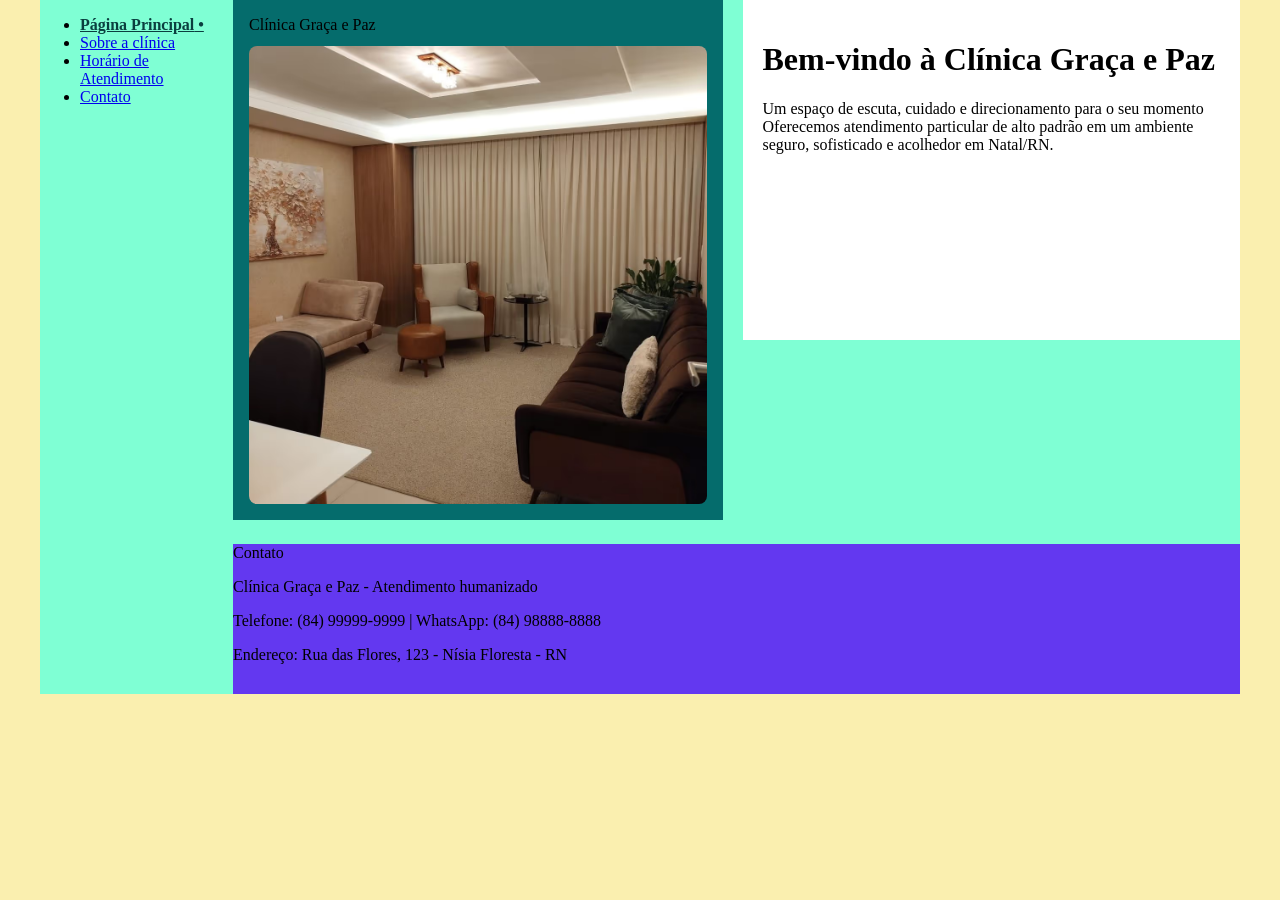
<file: index.html>
<!DOCTYPE html>
<html lang="en">
<head>
    <meta charset="UTF-8">
    <meta http-equiv="X-UA-Compatible" content="IE=edge">
    <meta name="viewport" content="width=device-width, initial-scale=1.0">
    <title>Instituto Graça e Paz</title>
    <link rel="stylesheet" href="assets/base.css">
</head>
<body>
    <div class="wrapper">
        <div class="menu">
            <!-- Aqui vai o seu menu -->
            <ul>
        <li><a class="active" href="index.html">Página Principal</a></li>
        <li><a href="pages/sobre.html">Sobre a clínica</a></li>
        <li><a href="pages/horario.html">Horário de Atendimento</a></li>
        <li><a href="pages/contato.html">Contato</a></li>
            </ul>
        </div>

        <div class="main">
            <div class="header-content-row">
                <div class="header">
                    Clínica Graça e Paz
                    <!-- Aqui vai o seu header -->
                     <img src="img/imagem-clinica.avif" alt="Imagem da clínica">
                </div>
    
                <div class="content">
                    
                    <!-- Aqui vai o seu conteúdo -->
                    <h1>Bem-vindo à Clínica Graça e Paz</h1>
                    <p>
                        Um espaço de escuta, cuidado e direcionamento para o seu momento
                        Oferecemos atendimento particular de alto padrão em um ambiente seguro, sofisticado e acolhedor em Natal/RN.
                    </p>
    
                </div>
            </div>
    
            <div class="footer">
                Contato
                <!-- Aqui vai o seu rodapé -->
                <p>Clínica Graça e Paz - Atendimento humanizado</p>
                <p>Telefone: (84) 99999-9999 | WhatsApp: (84) 98888-8888</p>
                <p>Endereço: Rua das Flores, 123 - Nísia Floresta - RN</p>
            </div>
        </div>
    </div>
</body>
</html>
</file>
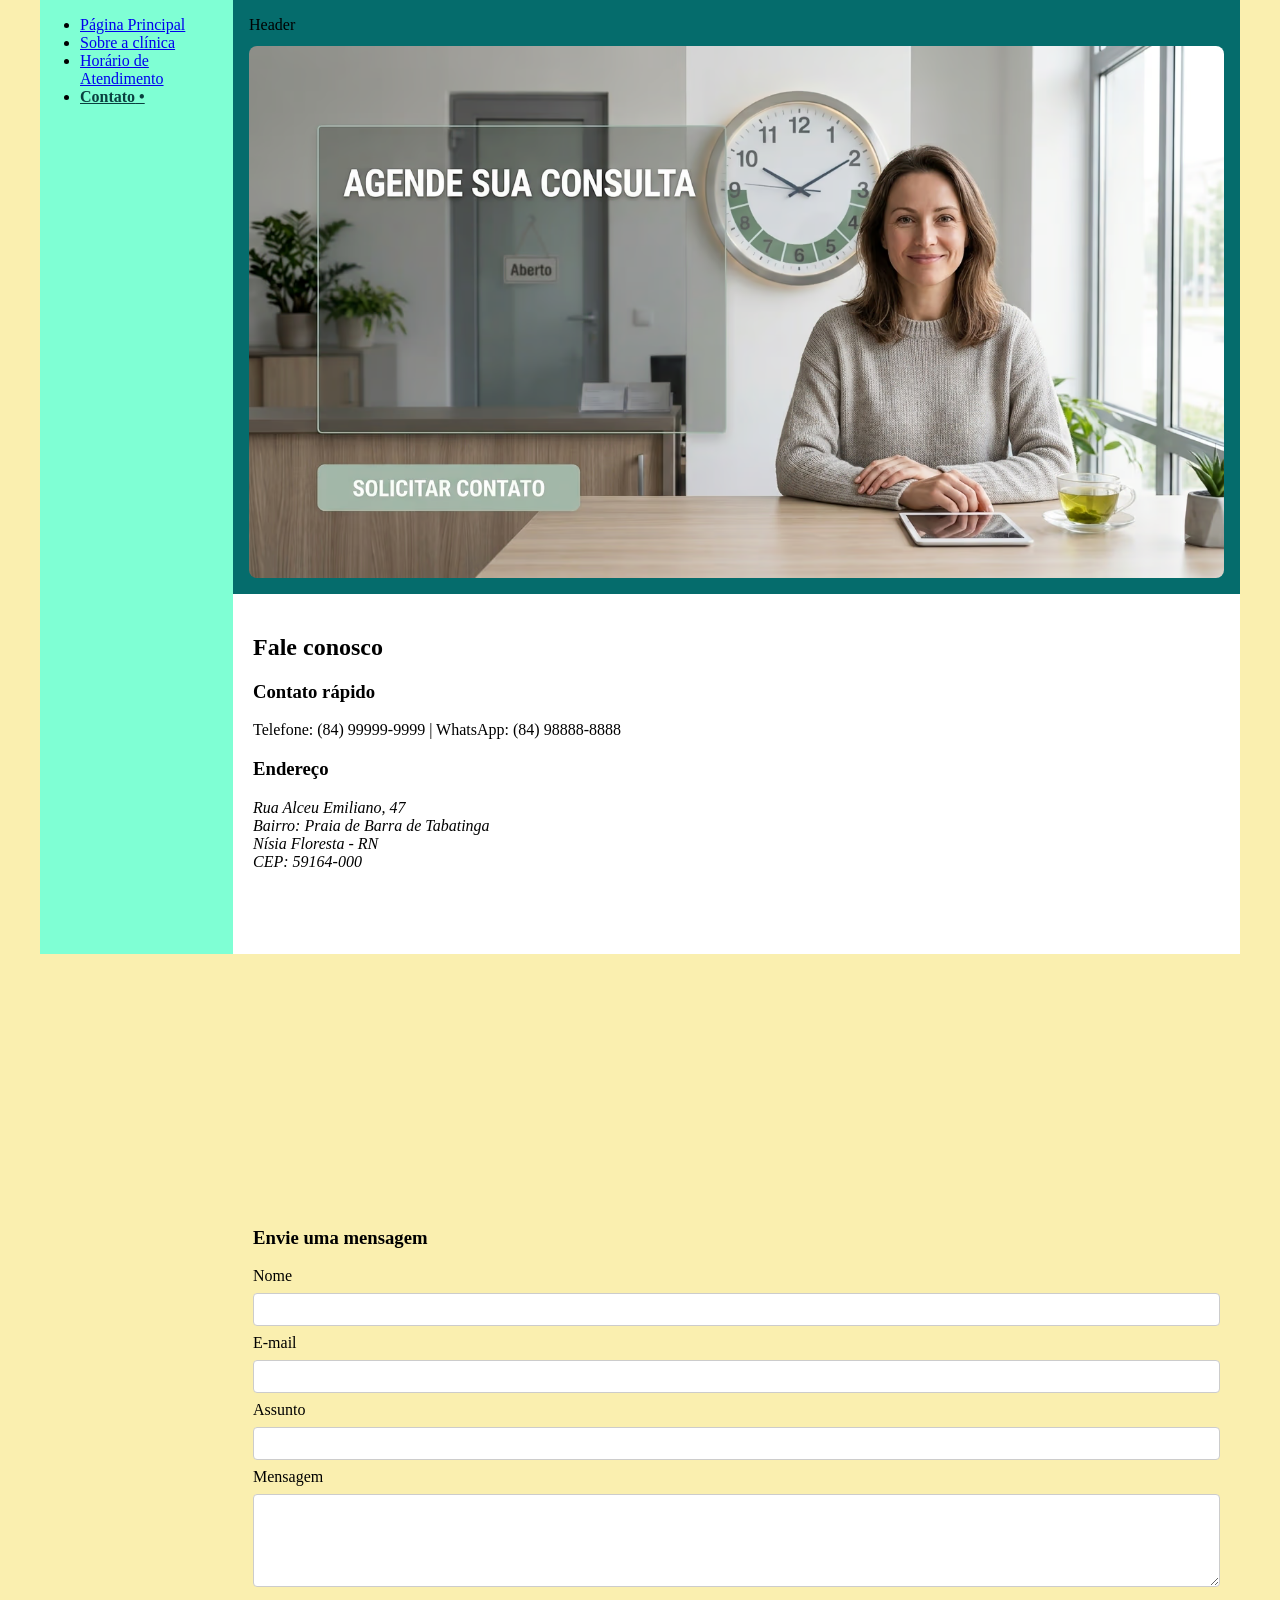
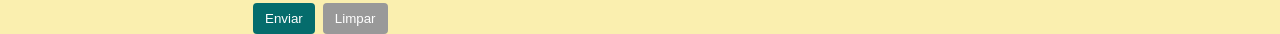
<file: pages/contato.html>
<!DOCTYPE html>
<html lang="en">
<head>
    <meta charset="UTF-8">
    <meta http-equiv="X-UA-Compatible" content="IE=edge">
    <meta name="viewport" content="width=device-width, initial-scale=1.0">
    <title>Template - Utilizar como modelo</title>
    <link rel="stylesheet" href="../assets/base.css">
</head>
<body>
    <div class="wrapper">
        <div class="menu">
            <!-- Aqui vai o seu menu -->
            <ul>
        <li><a href="../index.html">Página Principal</a></li>
        <li><a href="sobre.html">Sobre a clínica</a></li>
        <li><a href="horario.html">Horário de Atendimento</a></li>
        <li><a class="active" href="contato.html">Contato</a></li>
             </ul>
        </div>

        <div class="main">
            <div class="header">
                Header
                <!-- Aqui vai o seu header -->
                <img src="../img/contato.avif" alt="Imagem de contato da clínica">
            </div>
    
            <div class="content">
                <h2>Fale conosco</h2>

                <h3>Contato rápido</h3>
                <p>Telefone: (84) 99999-9999 | WhatsApp: (84) 98888-8888</p>

                <h3>Endereço</h3>
                <address>
                    Rua Alceu Emiliano, 47<br>
                    Bairro: Praia de Barra de Tabatinga<br>
                    Nísia Floresta - RN<br>
                    CEP: 59164-000
                </address>

                <div class="map-wrapper">
                    <iframe
                        src="https://maps.google.com/maps?q=Rua%20Alceu%20Emiliano%2047%20Praia%20de%20Barra%20de%20Tabatinga%20N%C3%ADsia%20Floresta%20RN%2059164-000&t=&z=15&ie=UTF8&iwloc=&output=embed"
                        width="100%" height="300" style="border:0;" allowfullscreen loading="lazy"></iframe>
                </div>

                <h3>Envie uma mensagem</h3>
                <form class="contact-form" action="#" method="post">
                    <label for="nome">Nome</label>
                    <input id="nome" name="nome" type="text" required>

                    <label for="email">E-mail</label>
                    <input id="email" name="email" type="email" required>

                    <label for="assunto">Assunto</label>
                    <input id="assunto" name="assunto" type="text" required>

                    <label for="mensagem">Mensagem</label>
                    <textarea id="mensagem" name="mensagem" rows="5" required></textarea>

                    <div class="form-buttons">
                        <button type="submit">Enviar</button>
                        <button type="reset">Limpar</button>
                    </div>
                </form>
            </div>
    
        </div>
    </div>
</body>
</html>
</file>
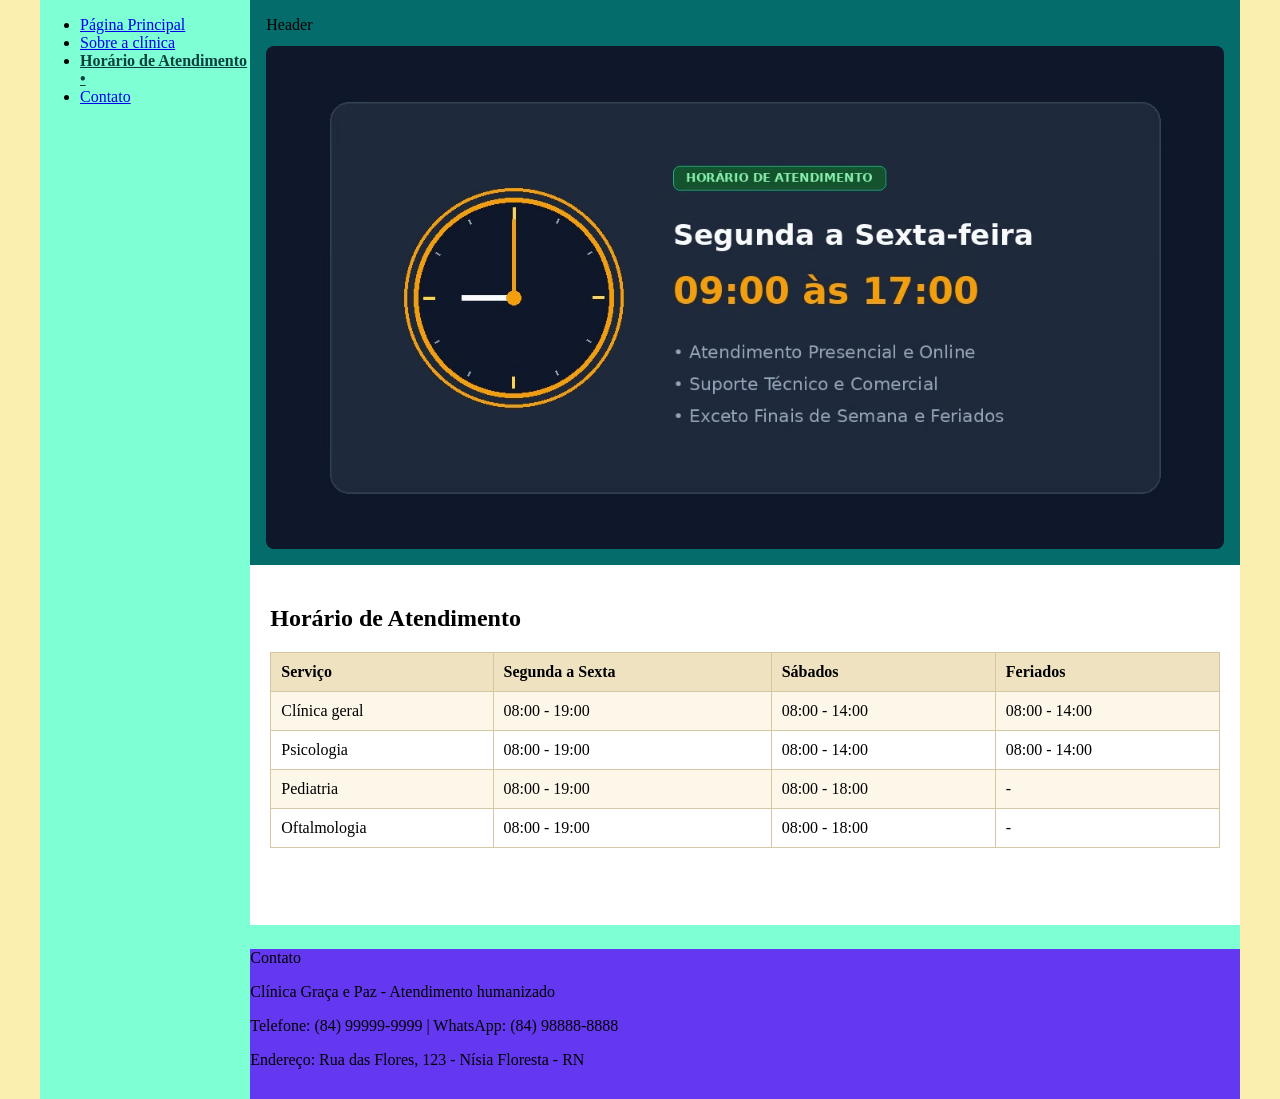
<file: pages/horario.html>
<!DOCTYPE html>
<html lang="en">
<head>
    <meta charset="UTF-8">
    <meta http-equiv="X-UA-Compatible" content="IE=edge">
    <meta name="viewport" content="width=device-width, initial-scale=1.0">
    <title>Template - Utilizar como modelo</title>
    <link rel="stylesheet" href="../assets/base.css">
</head>
<body>
    <div class="wrapper">
        <div class="menu">
            <!-- Aqui vai o seu menu -->
            <ul>
        <li><a href="../index.html">Página Principal</a></li>
        <li><a href="sobre.html">Sobre a clínica</a></li>
        <li><a class="active" href="horario.html">Horário de Atendimento</a></li>
        <li><a href="contato.html">Contato</a></li>
             </ul>
        </div>

        <div class="main">
            <div class="header">
                Header
                <!-- Aqui vai o seu header -->
                 <img src="../img/horario.avif" alt="Relógio representando horários de atendimento">
            </div>
    
            <div class="content">
                <h2>Horário de Atendimento</h2>
                <!-- Aqui vai o seu conteúdo -->
                <table class="schedule-table">
                    <thead>
                        <tr>
                            <th>Serviço</th>
                            <th>Segunda a Sexta</th>
                            <th>Sábados</th>
                            <th>Feriados</th>
                        </tr>
                    </thead>
                    <tbody>
                        <tr>
                            <td>Clínica geral</td>
                            <td>08:00 - 19:00</td>
                            <td>08:00 - 14:00</td>
                            <td>08:00 - 14:00</td>
                        </tr>
                        <tr>
                            <td>Psicologia</td>
                            <td>08:00 - 19:00</td>
                            <td>08:00 - 14:00</td>
                            <td>08:00 - 14:00</td>
                        </tr>
                        <tr>
                            <td>Pediatria</td>
                            <td>08:00 - 19:00</td>
                            <td>08:00 - 18:00</td>
                            <td>-</td>
                        </tr>
                        <tr>
                            <td>Oftalmologia</td>
                            <td>08:00 - 19:00</td>
                            <td>08:00 - 18:00</td>
                            <td>-</td>
                        </tr>
                    </tbody>
                </table>
            </div>
    
            <div class="footer">
                Contato
                <!-- Aqui vai o seu rodapé -->
                <p>Clínica Graça e Paz - Atendimento humanizado</p>
                <p>Telefone: (84) 99999-9999 | WhatsApp: (84) 98888-8888</p>
                <p>Endereço: Rua das Flores, 123 - Nísia Floresta - RN</p> 
            </div>
        </div>
    </div>
</body>
</html>
</file>
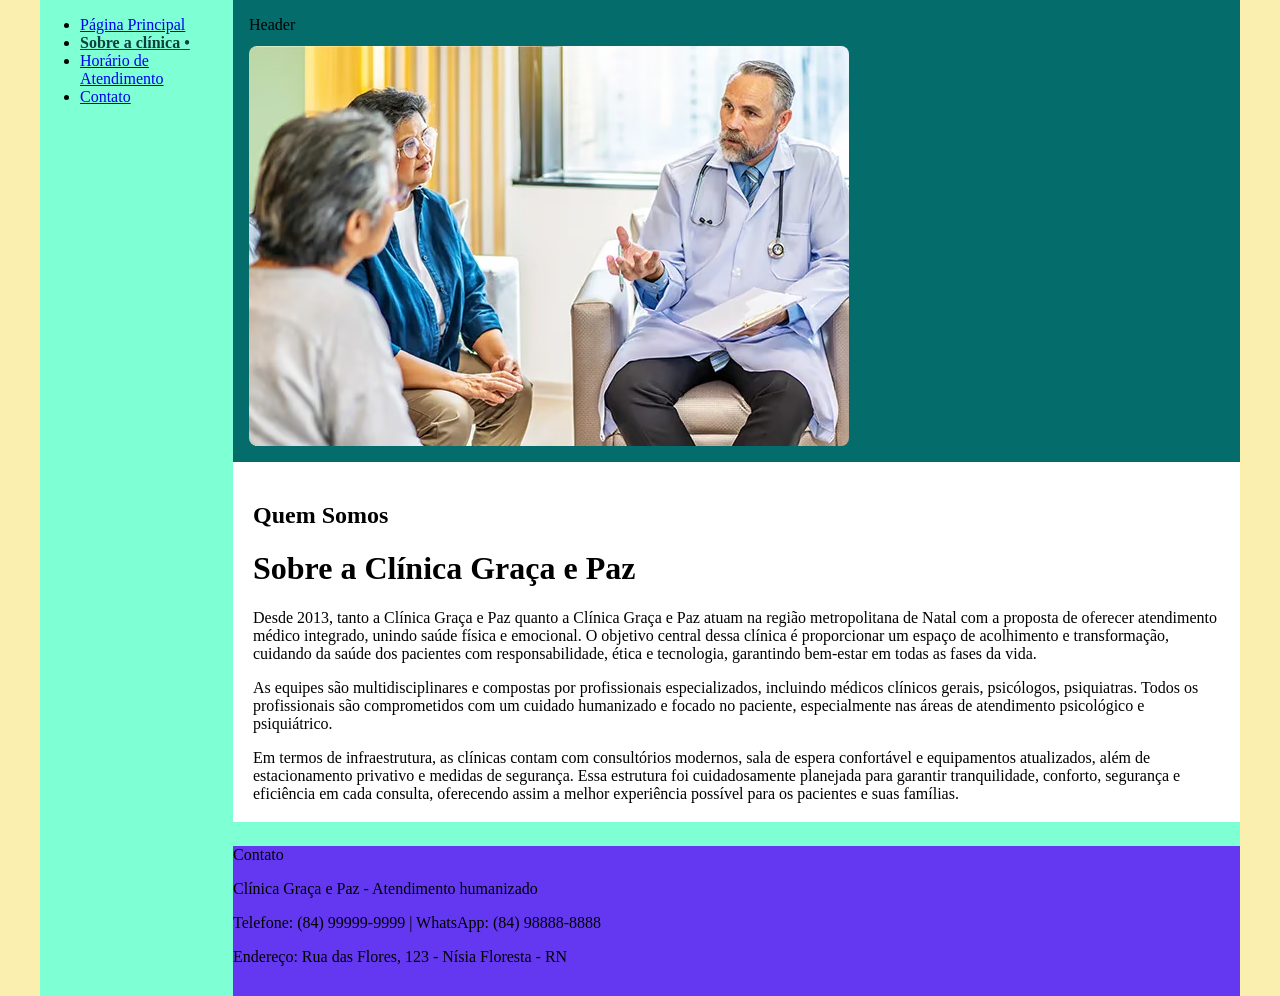
<file: pages/sobre.html>
<!DOCTYPE html>
<html lang="en">
<head>
    <meta charset="UTF-8">
    <meta http-equiv="X-UA-Compatible" content="IE=edge">
    <meta name="viewport" content="width=device-width, initial-scale=1.0">
    <title>Template - Utilizar como modelo</title>
    <link rel="stylesheet" href="../assets/base.css">
</head>
<body>
    <div class="wrapper">
        <div class="menu">
            <!-- Aqui vai o seu menu -->
            <ul>
        <li><a href="../index.html">Página Principal</a></li>
        <li><a class="active" href="sobre.html">Sobre a clínica</a></li>
        <li><a href="horario.html">Horário de Atendimento</a></li>
        <li><a href="contato.html">Contato</a></li>
            </ul>
        </div>

        <div class="main">
            <div class="header">
                Header
                <!-- Aqui vai o seu header -->    
            <img src="../img/sobre-clinica.avif" alt="Equipe médica da clínica">
            </div>
    
            <div class="content">
                <h2>Quem Somos</h2>
                <!-- Aqui vai o seu conteúdo -->
                <h1>Sobre a Clínica Graça e Paz</h1>
    <p>
        Desde 2013, tanto a Clínica Graça e Paz quanto a Clínica Graça e Paz atuam na região metropolitana de Natal com a proposta de oferecer atendimento médico integrado, unindo saúde física e emocional. O objetivo central dessa clínica é proporcionar um espaço de acolhimento e transformação, cuidando da saúde dos pacientes com responsabilidade, ética e tecnologia, garantindo bem-estar em todas as fases da vida.
    </p>
    <p>
        As equipes são multidisciplinares e compostas por profissionais especializados, incluindo médicos clínicos gerais, psicólogos, psiquiatras. Todos os profissionais são comprometidos com um cuidado humanizado e focado no paciente, especialmente nas áreas de atendimento psicológico e psiquiátrico.
    </p>
    <p>
        Em termos de infraestrutura, as clínicas contam com consultórios modernos, sala de espera confortável e equipamentos atualizados, além de estacionamento privativo e medidas de segurança. Essa estrutura foi cuidadosamente planejada para garantir tranquilidade, conforto, segurança e eficiência em cada consulta, oferecendo assim a melhor experiência possível para os pacientes e suas famílias.
    </p>

            </div>
    
            <div class="footer">
                Contato
                <!-- Aqui vai o seu rodapé -->
                <p>Clínica Graça e Paz - Atendimento humanizado</p>
                <p>Telefone: (84) 99999-9999 | WhatsApp: (84) 98888-8888</p>
                <p>Endereço: Rua das Flores, 123 - Nísia Floresta - RN</p>
            </div>
        </div>
    </div>
</body>
</html>
</file>
<file: assets/base.css>
html, body {
    margin: 0;
}
body {
    background-color: #faefaf;
    display: flex;
    justify-content: center;
}

.wrapper {
    width: 100%;
    max-width: 1200px;
    display: flex;
    margin: 0 auto;
    background-color: aquamarine;
}
.menu li a.active {
    font-weight: bold;
    color: #0a3f3f;
    text-decoration: underline;
}
.menu li a.active::after {
    content: " \2022";
    color: #0a3f3f;
}
.main {
    display: flex;
    flex-flow: column;
    width: 85%;
}
.header-content-row {
    display: flex;
    gap: 20px;
    align-items: flex-start;
    flex-wrap: wrap;
}
.header {
    background-color: rgb(5, 108, 108);
    padding: 16px;
    overflow: visible;
    min-height: auto;
    flex: 1 1 320px;
}
.header img {
    width: auto;
    max-width: 100%;
    height: auto;
    display: block;
    margin-top: 12px;
    border-radius: 8px;
}
.content {
    background-color: white;
    min-height: 300px;
    padding: 20px;
    flex: 1 1 320px;
}
.content table.schedule-table {
    width: 100%;
    border-collapse: collapse;
    margin-top: 16px;
}
.content table.schedule-table th,
.content table.schedule-table td {
    border: 1px solid #d4c7a1;
    padding: 10px;
    text-align: left;
}
.content table.schedule-table th {
    background-color: #efe2c1;
}
.content table.schedule-table tbody tr:nth-child(odd) {
    background-color: #fcf7e9;
}
/* Contact form and map styles */
.map-wrapper {
    margin-top: 12px;
}
.contact-form {
    margin-top: 12px;
    display: flex;
    flex-direction: column;
    gap: 8px;
}
.contact-form input,
.contact-form textarea {
    padding: 8px;
    border: 1px solid #ccc;
    border-radius: 4px;
    width: 100%;
    box-sizing: border-box;
}
.form-buttons {
    margin-top: 8px;
    display: flex;
    gap: 8px;
}
.form-buttons button {
    padding: 8px 12px;
    border: none;
    background-color: #056c6c;
    color: white;
    border-radius: 4px;
    cursor: pointer;
}
.form-buttons button[type="reset"] {
    background-color: #999;
}
/* Map and footer layout fixes to avoid overlap */
.map-wrapper {
    margin-top: 12px;
    margin-bottom: 40px;
}
@media (max-width: 900px) {
    .header-content-row {
        flex-direction: column;
    }
}
.footer {
    background-color: rgb(99, 56, 240);
    min-height: 150px;
    position: static;
    clear: both;
    margin-top: 24px;
}
</file>
